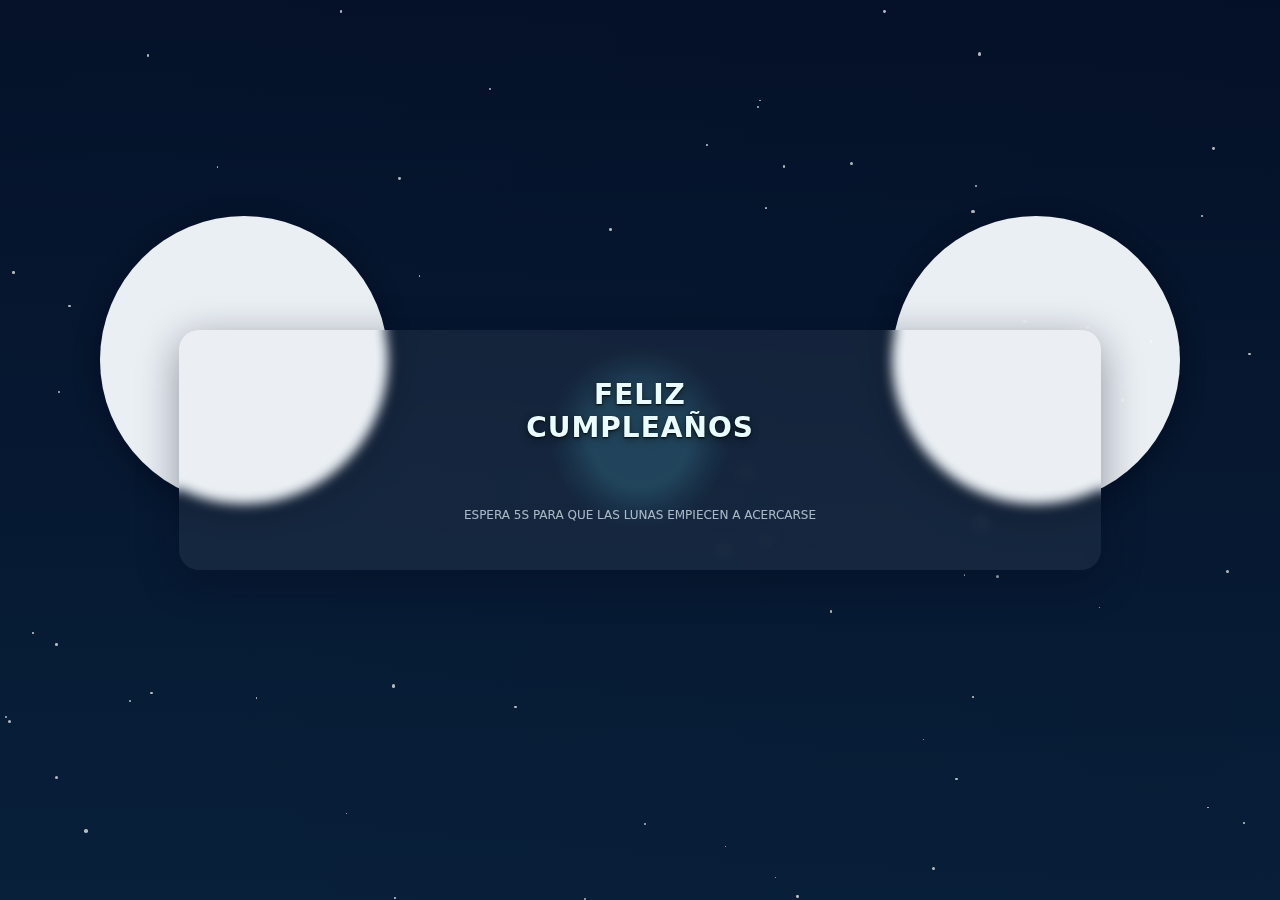
<file: index.html>
<!doctype html>
<html lang="es">
<head>
<meta charset="utf-8" />
<meta name="viewport" content="width=device-width,initial-scale=1" />
<title>SORPRESA CUMPLE</title>

<link rel="stylesheet" href="./css/Adrian.css">
</head>

<body>

<div class="stars" id="stars"></div>

<!-- LUNAS (LLENAS) -->
<div class="moons">
  <svg class="moon left" viewBox="0 0 200 200">
    <circle cx="100" cy="100" r="80" fill="#f7fbff"/>
  </svg>

  <svg class="moon right" viewBox="0 0 200 200">
    <circle cx="100" cy="100" r="80" fill="#f7fbff"/>
  </svg>
</div>

<!-- CONTENIDO CENTRAL -->
<div class="center">
  <div class="card">
    <div class="pulseWrap">
      <div class="pulseCircle s2"></div>
      <div class="pulseCircle"></div>

      <!-- TEXTO YA NO EDITABLE -->
      <div id="mensaje" class="mensaje">
        FELIZ CUMPLEAÑOS
      </div>

    </div>

    <div class="hint">ESPERA 5S PARA QUE LAS LUNAS EMPIECEN A ACERCARSE</div>
  </div>
</div>

<script src="./js/Adrian.js" type="module"></script>
</body>
</html>
</file>
<file: css/Adrian.css>
:root{
  --bg1:#041027;
  --bg2:#08203a;
}

html,body{
  height:100%;
  margin:0;
  background: radial-gradient(1200px 800px at 10% 10%, rgba(10,30,60,0.12), transparent),
              radial-gradient(1000px 600px at 90% 80%, rgba(6,18,40,0.12), transparent),
              linear-gradient(180deg,var(--bg1) 0%, var(--bg2) 100%);
  overflow:hidden;
  font-family:Inter, system-ui;
  color:#e8f8ff;
}

/* STARS */
.stars {
  position:fixed;
  inset:0;
  z-index:0;
  overflow:hidden;
  pointer-events:none;
}
.star {
  position:absolute;
  border-radius:50%;
  background:white;
  opacity:0.7;
  animation:twinkle linear infinite;
  filter:blur(0.4px);
}
@keyframes twinkle{
  0%{opacity:.2; transform:scale(.8);}
  40%{opacity:.9; transform:scale(1.2);}
  100%{opacity:.2; transform:scale(.8);}
}

/* MOONS - DETRÁS DEL TEXTO */
.moons {
  position:fixed;
  top:20vh;
  left:0;
  right:0;
  height:60vh;
  z-index:1;
  pointer-events:none;
}

.moon{
  position:absolute;
  width:40vh;
  height:40vh;
  opacity:0.95;
  filter:drop-shadow(0 6px 14px rgba(2,6,20,0.45));
}

.moon.left{
  left:5vw;
  transform:translateX(0);
  animation:moonLeftMove 15s cubic-bezier(.55, .03, .25, .95) 5s forwards;
}
.moon.right{
  right:5vw;
  transform:translateX(0);
  animation:moonRightMove 15s cubic-bezier(.55, .03, .25, .95) 5s forwards;
}

@keyframes moonLeftMove{
  0%{ transform: translateX(0) scale(1); }
  100%{ transform: translateX(calc(50vw - 50% - 5vw)) scale(1.1); }
}
@keyframes moonRightMove{
  0%{ transform: translateX(0) scale(1); }
  100%{ transform: translateX(calc(-1*(50vw - 50% - 5vw))) scale(1.1); }
}

/* CENTRO */
.center {
  position:fixed;
  inset:0;
  display:flex;
  align-items:center;
  justify-content:center;
  z-index:3;
}

.card {
  padding:48px 36px;
  width:min(850px,90vw);
  background:rgba(255,255,255,0.06);
  border-radius:20px;
  backdrop-filter:blur(6px);
  box-shadow:0 10px 40px rgba(3,10,30,0.4);
  text-align:center;
}

/* PULSE */
.pulseWrap{ 
  position:relative; 
  width:320px; 
  height:120px; 
  margin:0 auto 6px; 
}
.pulseCircle{
  position:absolute;
  top:50%; left:50%;
  width:120px; height:120px;
  transform:translate(-50%,-50%);
  border-radius:50%;
  background:rgba(110,231,255,0.10);
  filter:blur(8px);
  animation:pulse 1.8s ease-in-out infinite;
}
.pulseCircle.s2{ 
  width:160px; height:160px; 
  animation-delay:.4s; 
  opacity:.7; 
}

@keyframes pulse{
  0%{transform:translate(-50%,-50%) scale(.85);}
  50%{transform:translate(-50%,-50%) scale(1.1);}
  100%{transform:translate(-50%,-50%) scale(.85);}
}

/* TEXTO (JUSTO AQUÍ AGREGUÉ LA SOMBRA) */
.mensaje{
  position:relative;
  z-index:10;
  font-size:28px;
  font-weight:700;
  letter-spacing:1px;
  text-transform:uppercase;
  color:#eafcff;
  text-shadow:0 3px 8px rgba(0,0,0,0.45), 0 1px 2px rgba(0,0,0,0.8);
}

/* HINT */
.hint{
  margin-top:10px;
  font-size:12px;
  opacity:.7;
}

@media(max-width:560px){
  .moon{ width:32vh; height:32vh; }
  .mensaje{ font-size:18px; }
}
</file>
